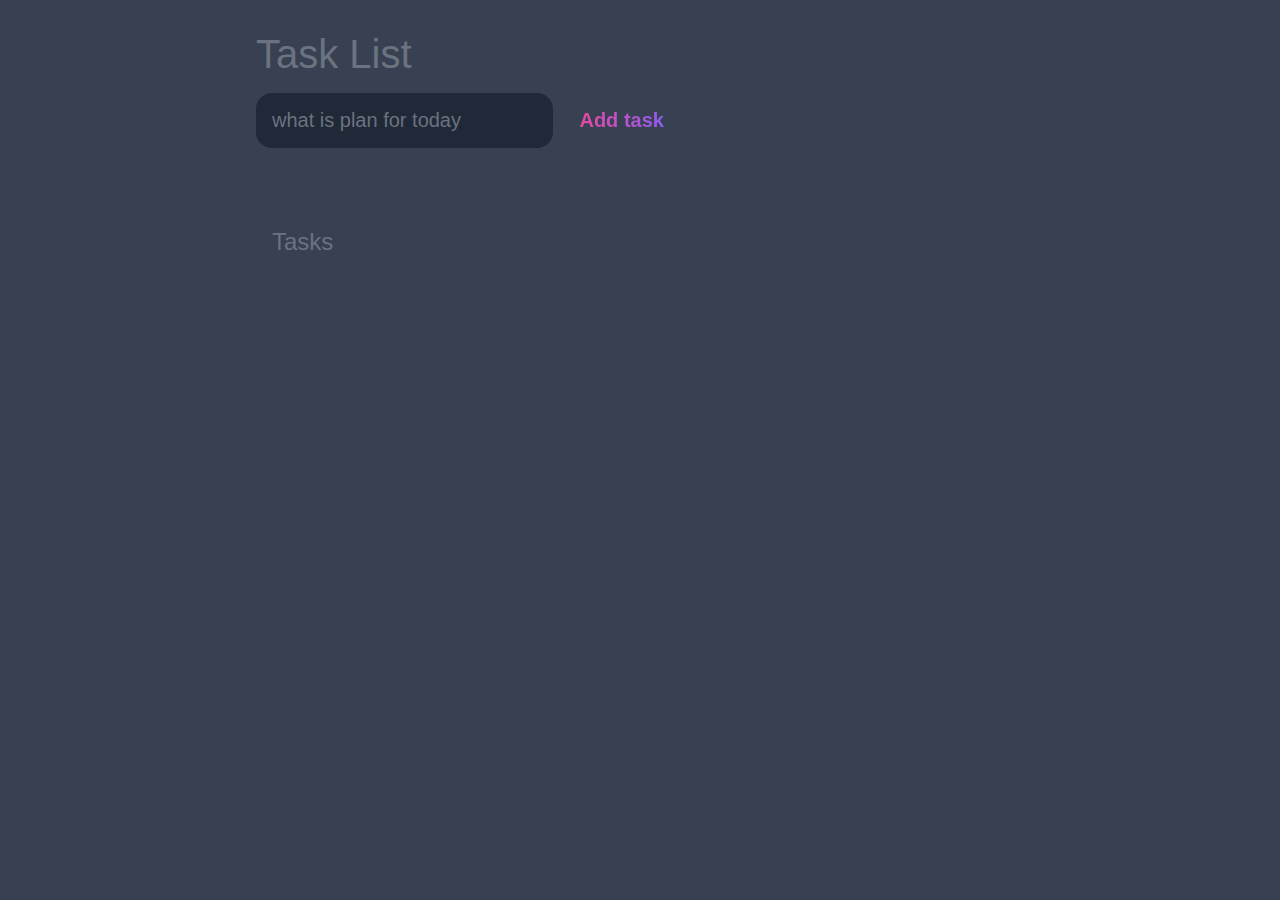
<file: task list.html>
<!DOCTYPE html>
<html lang="en">

<head>
    <meta charset="UTF-8">
    <meta http-equiv="X-UA-Compatible" content="IE=edge">
    <meta name="viewport" content="width=device-width, initial-scale=1.0">
    <title>Task List</title>
    <link rel="stylesheet" href="/task.css">
</head>

<body>
    <header>
        <h1>Task List</h1>
        <form id="New-task">
            <input type="text" id="new-task-input" placeholder="what is plan for today">
            <input type="submit" id="new-task-submit" value="Add task">
        </form>
    </header>
    <main>
        <section class="task-list">
            <h2>Tasks</h2>
            <div id="tasks">
                <!-- <div class="task">
                    <div class="contant">

                        <input type="text" class="text" value="my task">
                    </div>

                    <div class="actions">
                        <button class="edit">Edit</button>
                        <button class="delete">Delete</button>
                    </div>
                </div> -->
            </div>
        </section>
    </main>



    <script src="/task.js"></script>
</body>

</html>
</file>
<file: task.css>
:root {
  --dark: #374151;
  --darker: #1f2937;
  --darkest: #111827;
  --gray: #6b7280;
  --light: #eee;
  --pink: #ec4899;
  --purple: #8b5cf6;
}
* {
  box-sizing: border-box;
  margin: 0;
  font-family: "Fira sans", sans-serif;
}

body {
  display: flex;
  flex-direction: column;
  min-width: 100vh;
  background-color: var(--dark);
  color: #fff;
}
header {
  padding: 2rem 1rem;
  max-width: 800px;
  width: 100%;
  margin: 0 auto;
}
header h1 {
  font-size: 2.5rem;
  font-weight: 300;
  color: var(--gray);
  margin-bottom: 1rem;
}
#new-task {
  display: flex;
}
input,
button {
  appearance: none;
  border: none;
  outline: none;
  background: none;
}
#new-task-input {
  flex: 1 1 0%;
  background-color: var(--darker);
  padding: 1rem;
  border-radius: 1rem;
  margin-right: 1rem;
  color: var(--light);
  font-size: 1.25rem;
}
#new-task-input::placeholder {
  color: var(--gray);
}

#new-task-submit {
  color: var(--pink);
  font-size: 1.25rem;
  font-weight: 700;
  background-image: linear-gradient(to right, var(--pink), var(--purple));
  -webkit-background-clip: text;
  -webkit-text-fill-color: transparent;
  cursor: pointer;
  transition: 0.4s;
}
#new-task-submit:hover {
  opacity: 0.6;
}
main {
  flex: 1 1 0%;
  padding: 2rem 1rem;
  max-width: 800px;
  width: 100%;
  margin: 0 auto;
}
.task-list {
  padding: 1rem;
}
.task-list h2 {
  font-size: 1.5rem;
  font-weight: 300;
  color: var(--gray);
  margin-bottom: 1rem;
}
#tasks .task {
  display: flex;
  justify-content: space-between;
  background-color: var(--darkest);
  padding: 1rem;
  border-radius: 1rem;
  margin-bottom: 1rem;
}
#tasks .task .contant {
  flex: 11 0%;
}
#tasks .task .contant .text {
  color: var(--light);
  font-size: 1.25rem;
  width: 100%;
  display: block;
  transition: 00.4s;
}
#tasks .task .contant .text:not(:read-only) {
  color: var(--pink);
}
#tasks .task .actions {
  display: flex;
  margin: 0 --0.5rem;
}
#task.actions button {
  cursor: pointer;
  margin: 0 0.5rem;
  font-size: 1.125rem;
  font-weight: 700;
  text-transform: uppercase;
  transition: 0.4s;
}
#task .actions button:hover {
  opacity: 0.8;
}
.task .actions button:active {
  opacity: 0.6;
}
.task .actions .edit {
  background-image: linear-gradient(to right, var(--pink), var(--purple));
  -webkit-background-clip: text;
  -webkit-text-fill-color: transparent;
}
.task .actions .delete {
  color: crimson;
}
.text {
  color: #fff;
}
</file>
